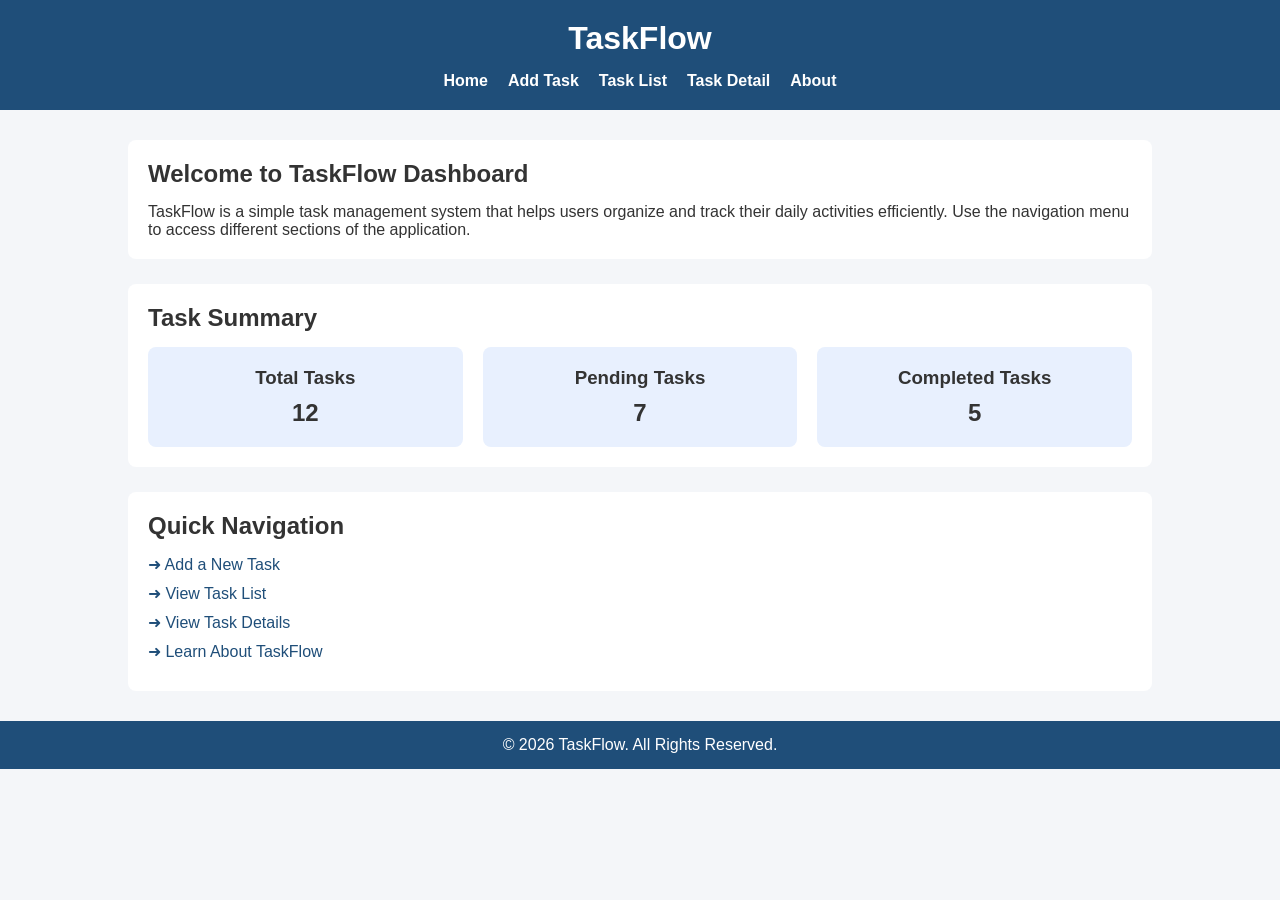
<file: index.html>
<!DOCTYPE html>
<html lang="en">
<head>
    <meta charset="UTF-8">
    <meta name="viewport" content="width=device-width, initial-scale=1.0">
    <title>TaskFlow - Home Dashboard</title>
    <link rel="stylesheet" href="style.css">
</head>
<body>

    <header>
        <h1>TaskFlow</h1>
        <nav>
            <ul>
                <li><a href="index.html">Home</a></li>
                <li><a href="add-task.html">Add Task</a></li>
                <li><a href="task-list.html">Task List</a></li>
                <li><a href="task-detail.html">Task Detail</a></li>
                <li><a href="about.html">About</a></li>
            </ul>
        </nav>
    </header>

    <main>

        <section class="welcome">
            <h2>Welcome to TaskFlow Dashboard</h2>
            <p>
                TaskFlow is a simple task management system that helps users organize
                and track their daily activities efficiently. Use the navigation menu
                to access different sections of the application.
            </p>
        </section>

        <section class="summary">
            <h2>Task Summary</h2>

            <div class="cards">

                <div class="card">
                    <h3>Total Tasks</h3>
                    <p>12</p>
                </div>

                <div class="card">
                    <h3>Pending Tasks</h3>
                    <p>7</p>
                </div>

                <div class="card">
                    <h3>Completed Tasks</h3>
                    <p>5</p>
                </div>

            </div>
        </section>

        <section class="quick-actions">
            <h2>Quick Navigation</h2>

            <ul>
                <li><a href="add-task.html">➜ Add a New Task</a></li>
                <li><a href="task-list.html">➜ View Task List</a></li>
                <li><a href="task-detail.html">➜ View Task Details</a></li>
                <li><a href="about.html">➜ Learn About TaskFlow</a></li>
            </ul>
        </section>

    </main>

    <footer>
        <p>&copy; 2026 TaskFlow. All Rights Reserved.</p>
    </footer>

</body>
</html>
</file>
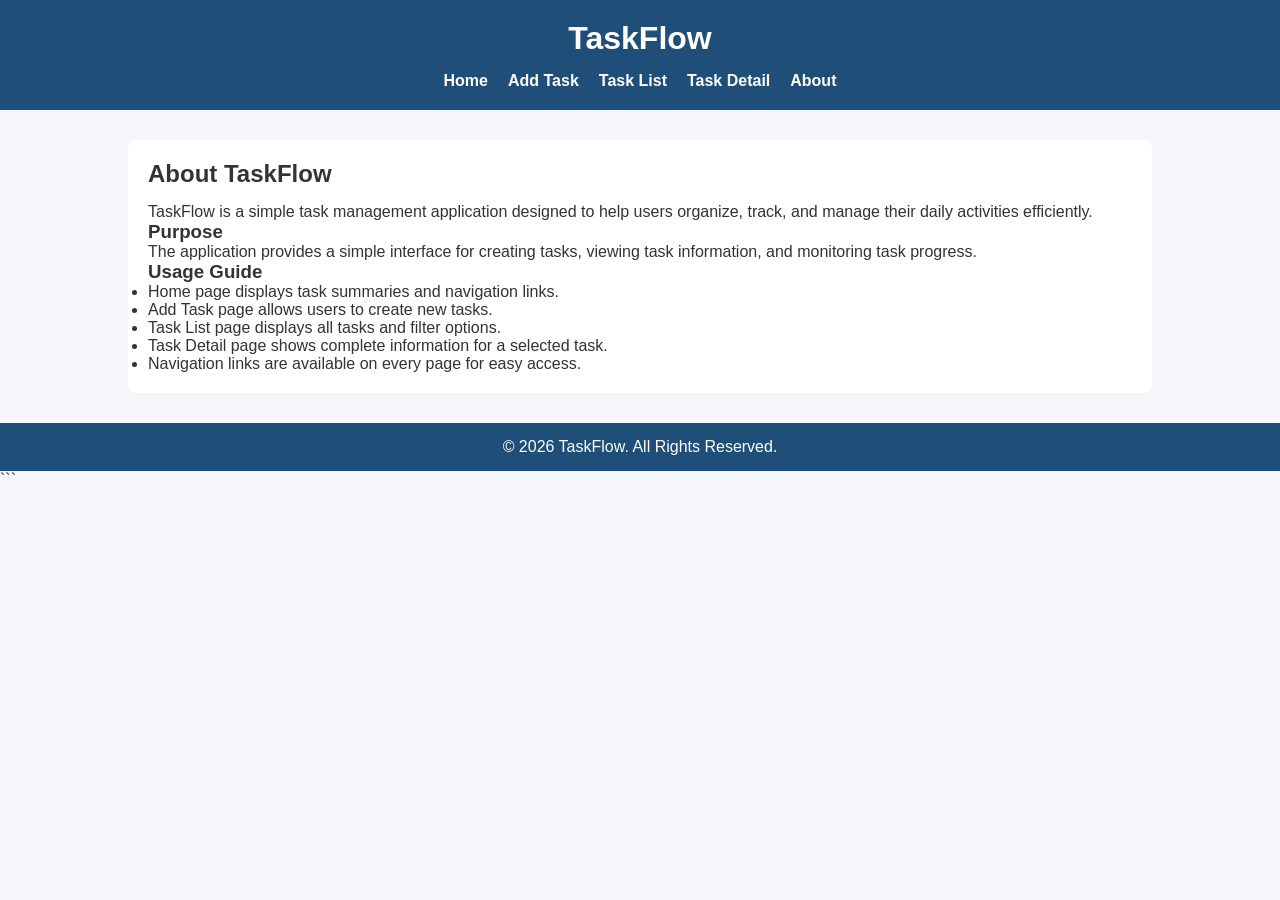
<file: about.html>
<!DOCTYPE html>
<html lang="en">
<head>
    <meta charset="UTF-8">
    <meta name="viewport" content="width=device-width, initial-scale=1.0">
    <title>TaskFlow - About</title>
    <link rel="stylesheet" href="style.css">
</head>
<body>

<header>
    <h1>TaskFlow</h1>
    <nav>
        <ul>
            <li><a href="index.html">Home</a></li>
            <li><a href="add-task.html">Add Task</a></li>
            <li><a href="task-list.html">Task List</a></li>
            <li><a href="task-detail.html">Task Detail</a></li>
            <li><a href="about.html">About</a></li>
        </ul>
    </nav>
</header>

<main>
    <section>
        <h2>About TaskFlow</h2>

        <p>
            TaskFlow is a simple task management application designed to help users
            organize, track, and manage their daily activities efficiently.
        </p>

        <h3>Purpose</h3>

        <p>
            The application provides a simple interface for creating tasks,
            viewing task information, and monitoring task progress.
        </p>

        <h3>Usage Guide</h3>

        <ul>
            <li>Home page displays task summaries and navigation links.</li>
            <li>Add Task page allows users to create new tasks.</li>
            <li>Task List page displays all tasks and filter options.</li>
            <li>Task Detail page shows complete information for a selected task.</li>
            <li>Navigation links are available on every page for easy access.</li>
        </ul>
    </section>
</main>

<footer>
    <p>&copy; 2026 TaskFlow. All Rights Reserved.</p>
</footer>

</body>
</html>
```
</file>
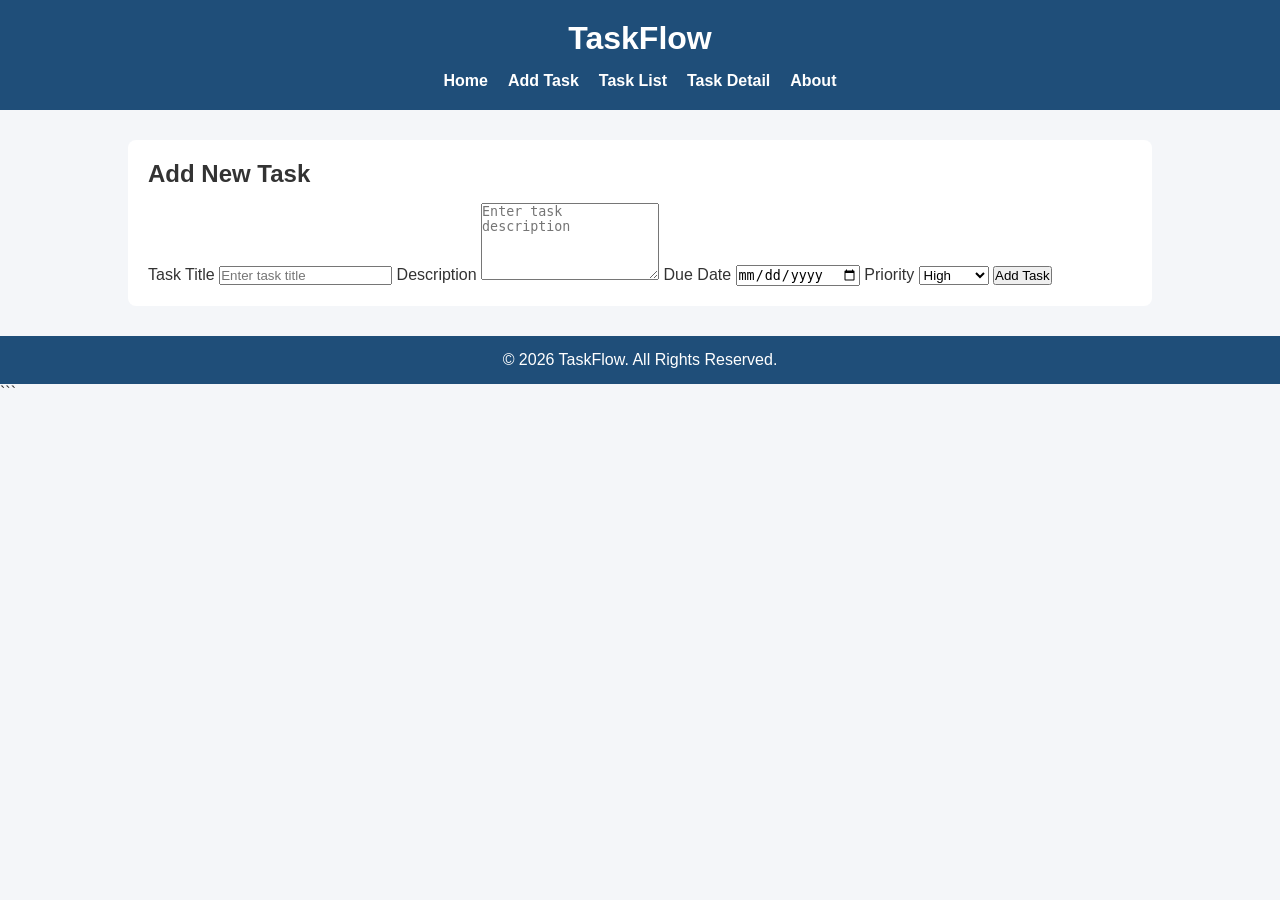
<file: add-task.html>
<!DOCTYPE html>
<html lang="en">
<head>
    <meta charset="UTF-8">
    <meta name="viewport" content="width=device-width, initial-scale=1.0">
    <title>TaskFlow - Add Task</title>
    <link rel="stylesheet" href="style.css">
</head>
<body>

<header>
    <h1>TaskFlow</h1>
    <nav>
        <ul>
            <li><a href="index.html">Home</a></li>
            <li><a href="add-task.html">Add Task</a></li>
            <li><a href="task-list.html">Task List</a></li>
            <li><a href="task-detail.html">Task Detail</a></li>
            <li><a href="about.html">About</a></li>
        </ul>
    </nav>
</header>

<main>
    <section>
        <h2>Add New Task</h2>

        <form>
            <label>Task Title</label>
            <input type="text" placeholder="Enter task title">

            <label>Description</label>
            <textarea rows="5" placeholder="Enter task description"></textarea>

            <label>Due Date</label>
            <input type="date">

            <label>Priority</label>
            <select>
                <option>High</option>
                <option>Medium</option>
                <option>Low</option>
            </select>

            <button type="submit">Add Task</button>
        </form>
    </section>
</main>

<footer>
    <p>&copy; 2026 TaskFlow. All Rights Reserved.</p>
</footer>

</body>
</html>
```
</file>
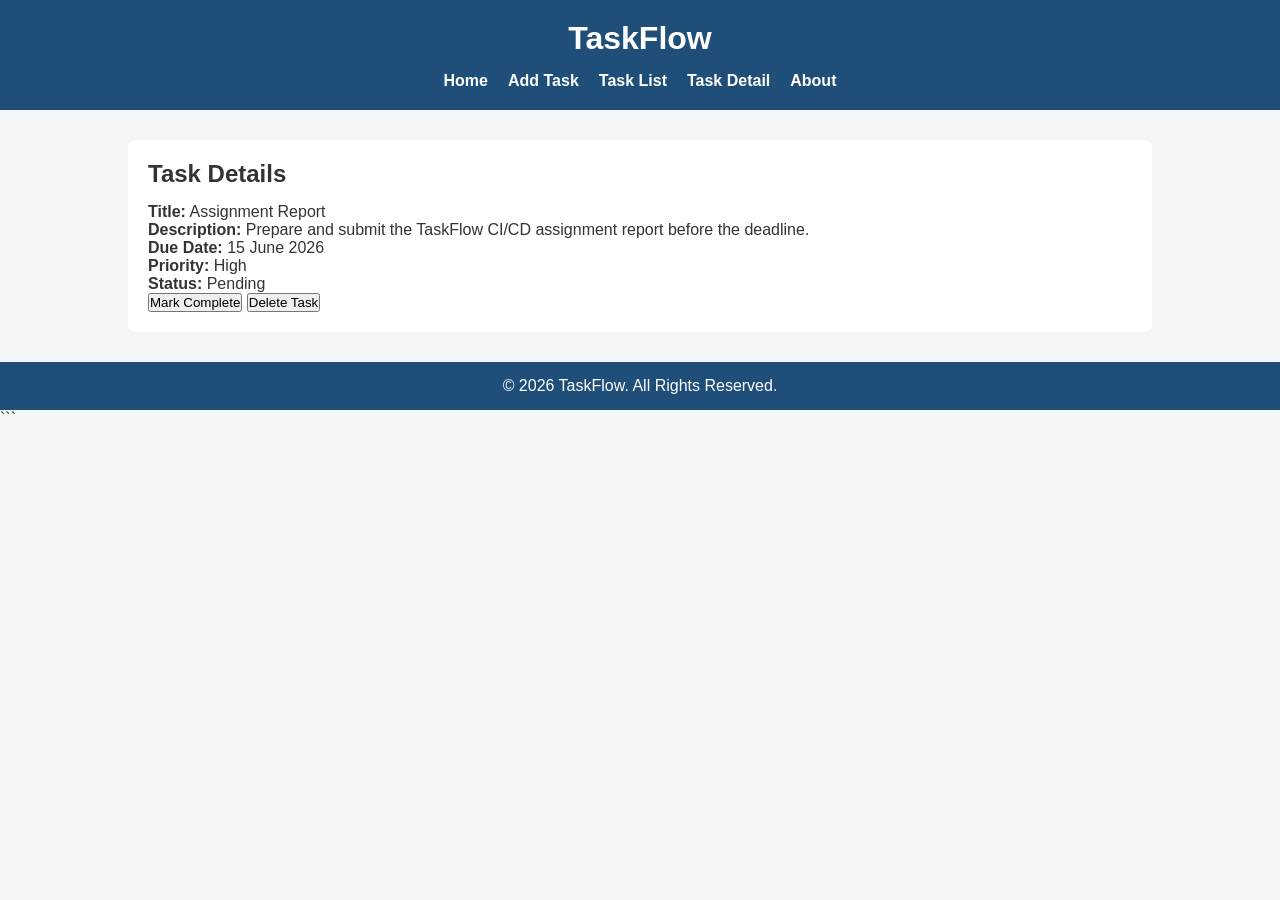
<file: task-detail.html>
<!DOCTYPE html>
<html lang="en">
<head>
    <meta charset="UTF-8">
    <meta name="viewport" content="width=device-width, initial-scale=1.0">
    <title>TaskFlow - Task Detail</title>
    <link rel="stylesheet" href="style.css">
</head>
<body>

<header>
    <h1>TaskFlow</h1>
    <nav>
        <ul>
            <li><a href="index.html">Home</a></li>
            <li><a href="add-task.html">Add Task</a></li>
            <li><a href="task-list.html">Task List</a></li>
            <li><a href="task-detail.html">Task Detail</a></li>
            <li><a href="about.html">About</a></li>
        </ul>
    </nav>
</header>

<main>
    <section>
        <h2>Task Details</h2>

        <p><strong>Title:</strong> Assignment Report</p>

        <p><strong>Description:</strong>
            Prepare and submit the TaskFlow CI/CD assignment report before the deadline.
        </p>

        <p><strong>Due Date:</strong> 15 June 2026</p>

        <p><strong>Priority:</strong> High</p>

        <p><strong>Status:</strong> Pending</p>

        <button>Mark Complete</button>
        <button>Delete Task</button>
    </section>
</main>

<footer>
    <p>&copy; 2026 TaskFlow. All Rights Reserved.</p>
</footer>

</body>
</html>
```
</file>
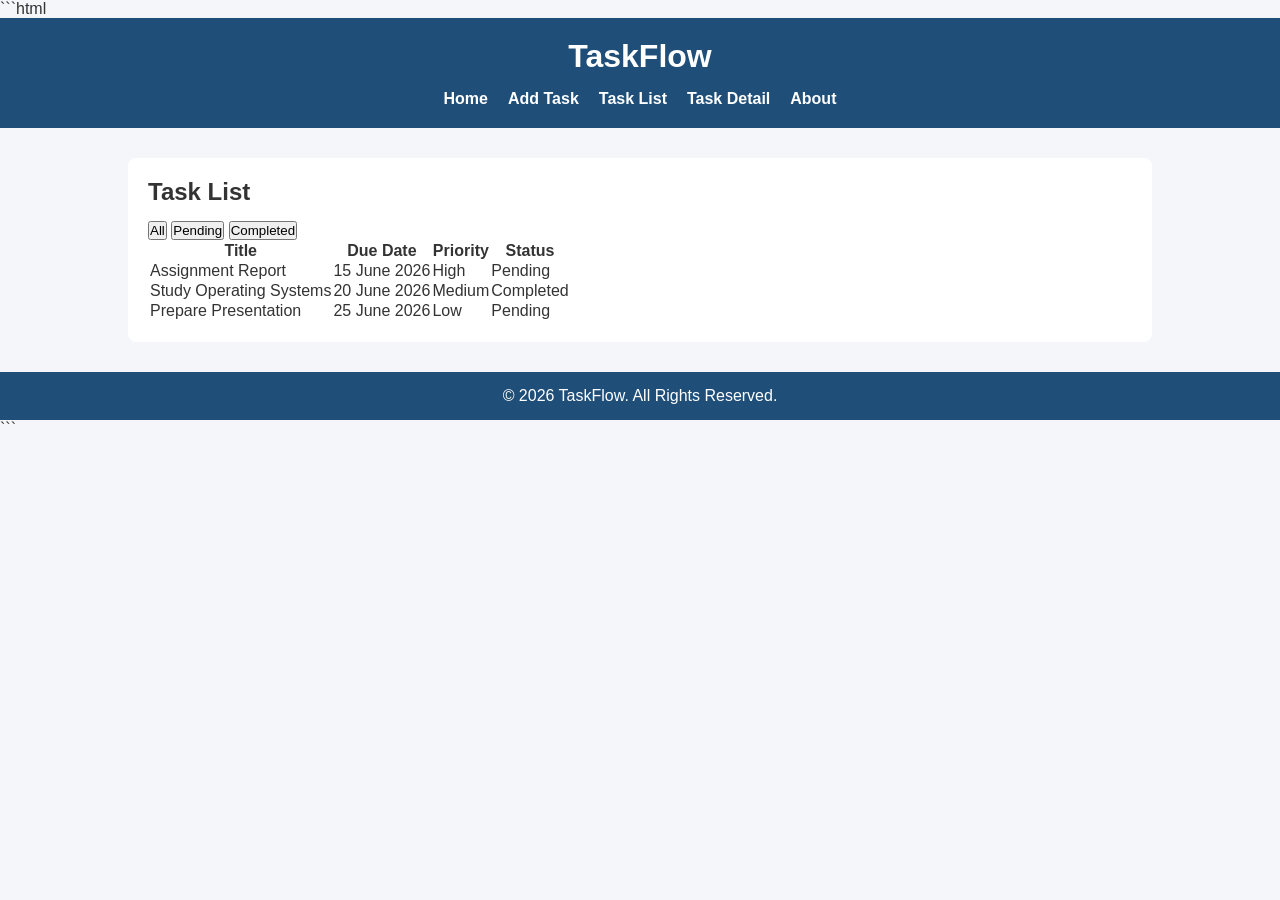
<file: task-list.html>
```html
<!DOCTYPE html>
<html lang="en">
<head>
    <meta charset="UTF-8">
    <meta name="viewport" content="width=device-width, initial-scale=1.0">
    <title>TaskFlow - Task List</title>
    <link rel="stylesheet" href="style.css">
</head>
<body>

<header>
    <h1>TaskFlow</h1>
    <nav>
        <ul>
            <li><a href="index.html">Home</a></li>
            <li><a href="add-task.html">Add Task</a></li>
            <li><a href="task-list.html">Task List</a></li>
            <li><a href="task-detail.html">Task Detail</a></li>
            <li><a href="about.html">About</a></li>
        </ul>
    </nav>
</header>

<main>
    <section>
        <h2>Task List</h2>

        <button>All</button>
        <button>Pending</button>
        <button>Completed</button>

        <table>
            <thead>
                <tr>
                    <th>Title</th>
                    <th>Due Date</th>
                    <th>Priority</th>
                    <th>Status</th>
                </tr>
            </thead>

            <tbody>
                <tr>
                    <td>Assignment Report</td>
                    <td>15 June 2026</td>
                    <td>High</td>
                    <td>Pending</td>
                </tr>

                <tr>
                    <td>Study Operating Systems</td>
                    <td>20 June 2026</td>
                    <td>Medium</td>
                    <td>Completed</td>
                </tr>

                <tr>
                    <td>Prepare Presentation</td>
                    <td>25 June 2026</td>
                    <td>Low</td>
                    <td>Pending</td>
                </tr>
            </tbody>
        </table>
    </section>
</main>

<footer>
    <p>&copy; 2026 TaskFlow. All Rights Reserved.</p>
</footer>

</body>
</html>
```
</file>
<file: style.css>
* {
    margin: 0;
    padding: 0;
    box-sizing: border-box;
}

body {
    font-family: Arial, sans-serif;
    background-color: #f4f6f9;
    color: #333;
}

header {
    background-color: #1f4e79;
    color: white;
    padding: 20px;
}

header h1 {
    text-align: center;
    margin-bottom: 15px;
}

nav ul {
    list-style: none;
    display: flex;
    justify-content: center;
    gap: 20px;
}

nav a {
    color: white;
    text-decoration: none;
    font-weight: bold;
}

main {
    width: 80%;
    margin: 30px auto;
}

section {
    background-color: white;
    padding: 20px;
    margin-bottom: 25px;
    border-radius: 8px;
}

section h2 {
    margin-bottom: 15px;
}

.cards {
    display: flex;
    gap: 20px;
    justify-content: space-between;
}

.card {
    flex: 1;
    text-align: center;
    background-color: #e8f0fe;
    padding: 20px;
    border-radius: 8px;
}

.card h3 {
    margin-bottom: 10px;
}

.card p {
    font-size: 24px;
    font-weight: bold;
}

.quick-actions ul {
    list-style-type: none;
}

.quick-actions li {
    margin: 10px 0;
}

.quick-actions a {
    text-decoration: none;
    color: #1f4e79;
}

footer {
    background-color: #1f4e79;
    color: white;
    text-align: center;
    padding: 15px;
}
```
</file>
